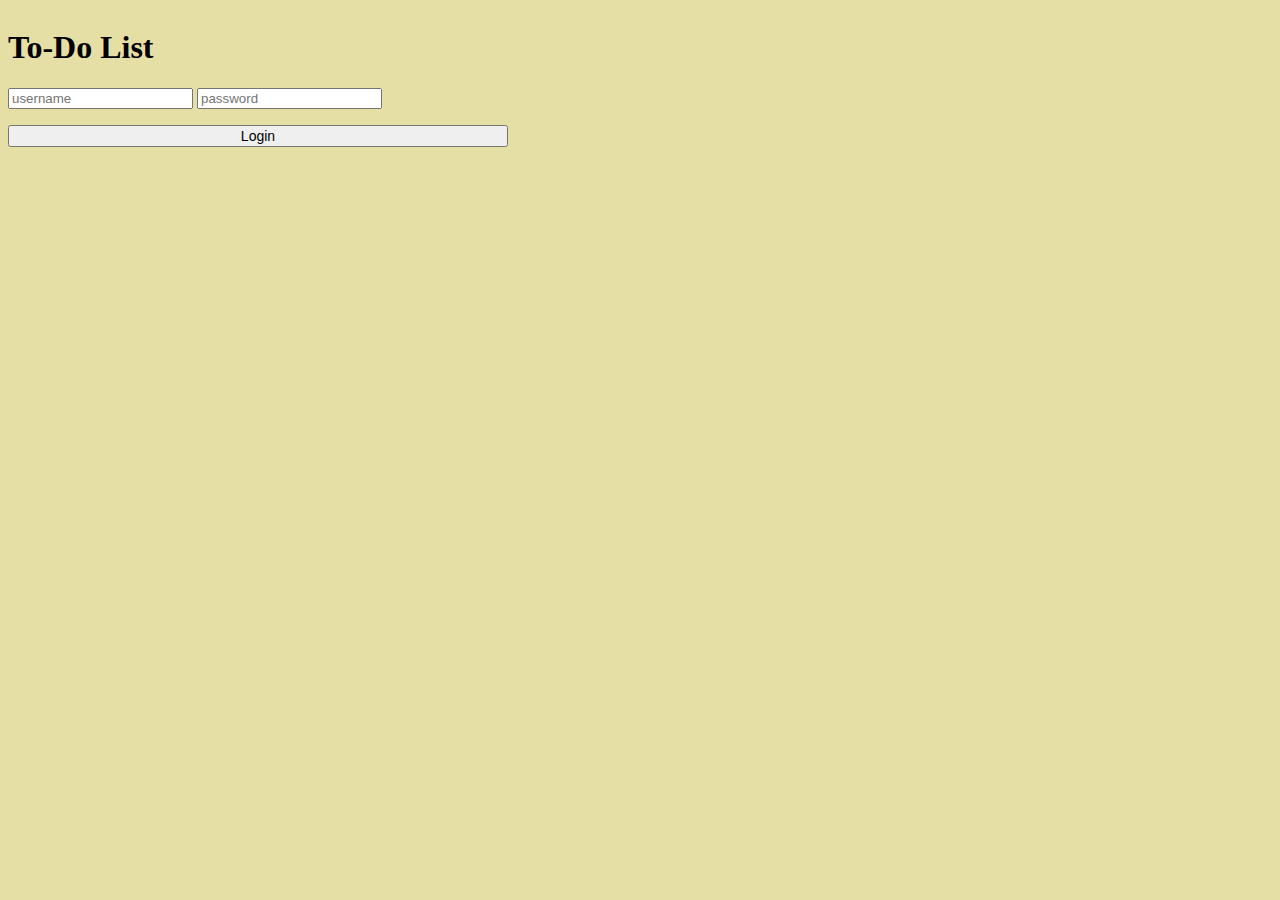
<file: index.html>
<html lang="en">
<head>
    <meta charset="UTF-8">
    <meta name="viewport" content="width=device-width, initial-scale=1.0">
    <link href="https://cdn.jsdelivr.net/npm/bootstrap@5.0.0-beta1/dist/css/bootstrap.min.css" rel="stylesheet" integrity="sha384-giJF6kkoqNQ00vy+HMDP7azOuL0xtbfIcaT9wjKHr8RbDVddVHyTfAAsrekwKmP1" crossorigin="anonymous">
    <link rel="stylesheet" href="styles.css">
    <title>Document</title>
</head>
<body>
    <div class="container width">
        
        <h1 class="text-center">To-Do List</h1>

        <form class="login-form">
            <input type="text" name="username" placeholder="username" required />
            <input type="password" name="password" placeholder="password" required />

        </form>
        
        <button type="submit" id="login" class="btn btn-primary">Login</button>
    </div>

    <script src="login.js"></script>
</body>
</html>
</file>
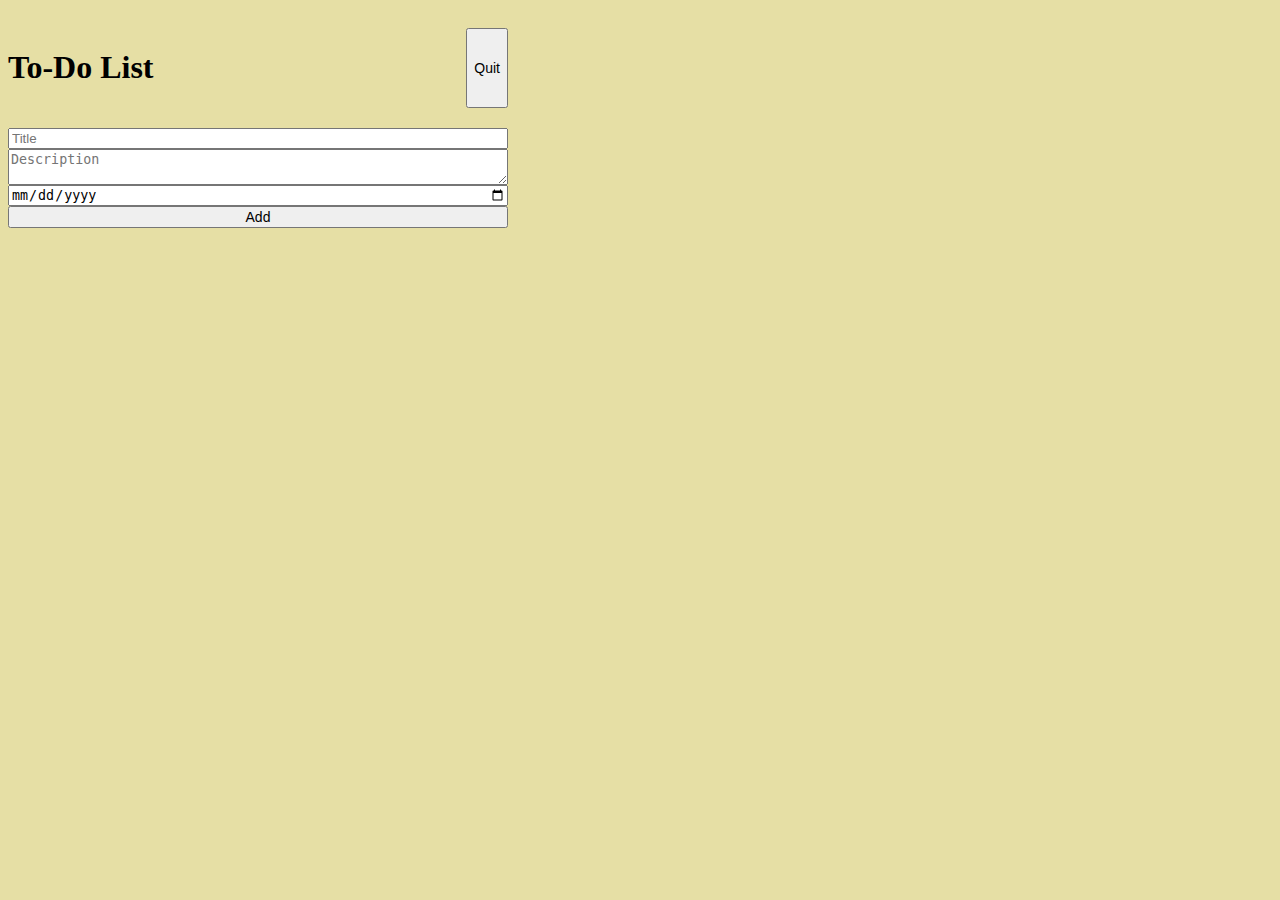
<file: todo.html>
<html lang="en">

<head>
    <meta charset="UTF-8">
    <meta name="viewport" content="width=device-width, initial-scale=1.0">
    <link href="https://cdn.jsdelivr.net/npm/bootstrap@5.0.0-beta1/dist/css/bootstrap.min.css" rel="stylesheet"
        integrity="sha384-giJF6kkoqNQ00vy+HMDP7azOuL0xtbfIcaT9wjKHr8RbDVddVHyTfAAsrekwKmP1" crossorigin="anonymous">
    <link rel="stylesheet" href="styles.css">
    <title>Document</title>
</head>

<body>
    <div class="container width">

        <header>
            <h1>To-Do List</h1>
            <button class="btn btn-dark quit" onclick="quit()">Quit</button>
        </header>

        <form class="new-todo">
            <input type="text" name="title" placeholder="Title" required />
            <textarea name="desc" class="my-3" placeholder="Description"></textarea>
            <input class="mb-3" type="date" name="date" required />
            <button type="submit" class="btn btn-primary add">Add</button>
            <button class="btn btn-primary save">Save</button>
        </form>


        <ul class="list list-group">

        </ul>

    </div>

    <script src="todo.js"></script>
</body>

</html>
</file>
<file: styles.css>
body {
    background-color: rgb(230, 223, 165);
}

header {
    display: flex;
    justify-content: space-between;
    margin: 20px 0;
}

p {
    margin: 0;
}

.incorrect::after {
    content: 'password is incorrect';
    color: rgb(214, 127, 127);
}

.incorrect-username::after {
    content: 'select another username';
    color: rgb(214, 127, 127);
}

.width {
    max-width: 500px;
    display: grid;
}

.new-todo {
    display: grid;
}

.done h3, .done p {
    text-decoration: line-through;
}

.save {
    display: none;
}

.add {
    display: block;
}

.hello {
    list-style-type: none;
    background-color: rgb(243, 243, 247);
    margin-top: 20px;
    padding: 20px;
    border-radius: 20px;
}

.hello p {
    color: rgb(85, 85, 85);
    padding-left: 5px;

    padding-bottom: 5px;
}

.btn {
    font-size: 14px;
}

.hello:last-child {
    margin-bottom: 30px;
}
</file>
